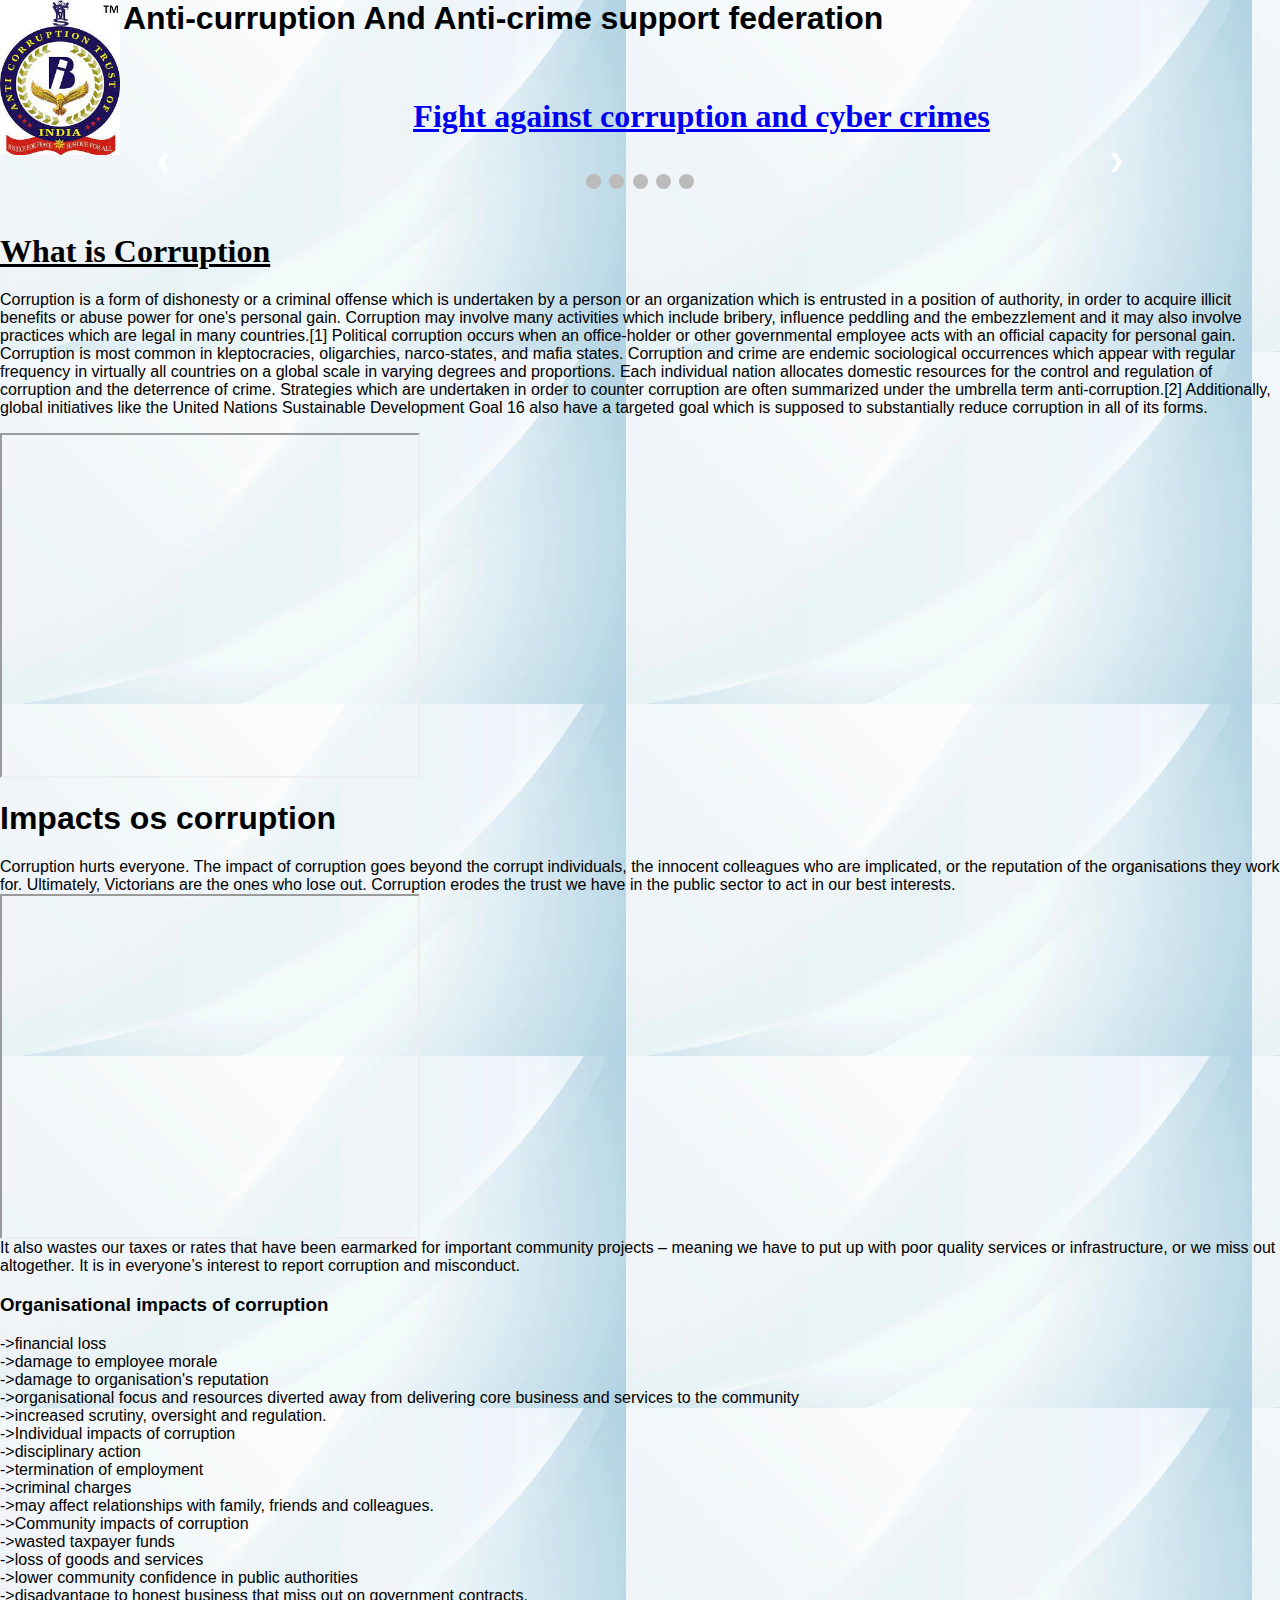
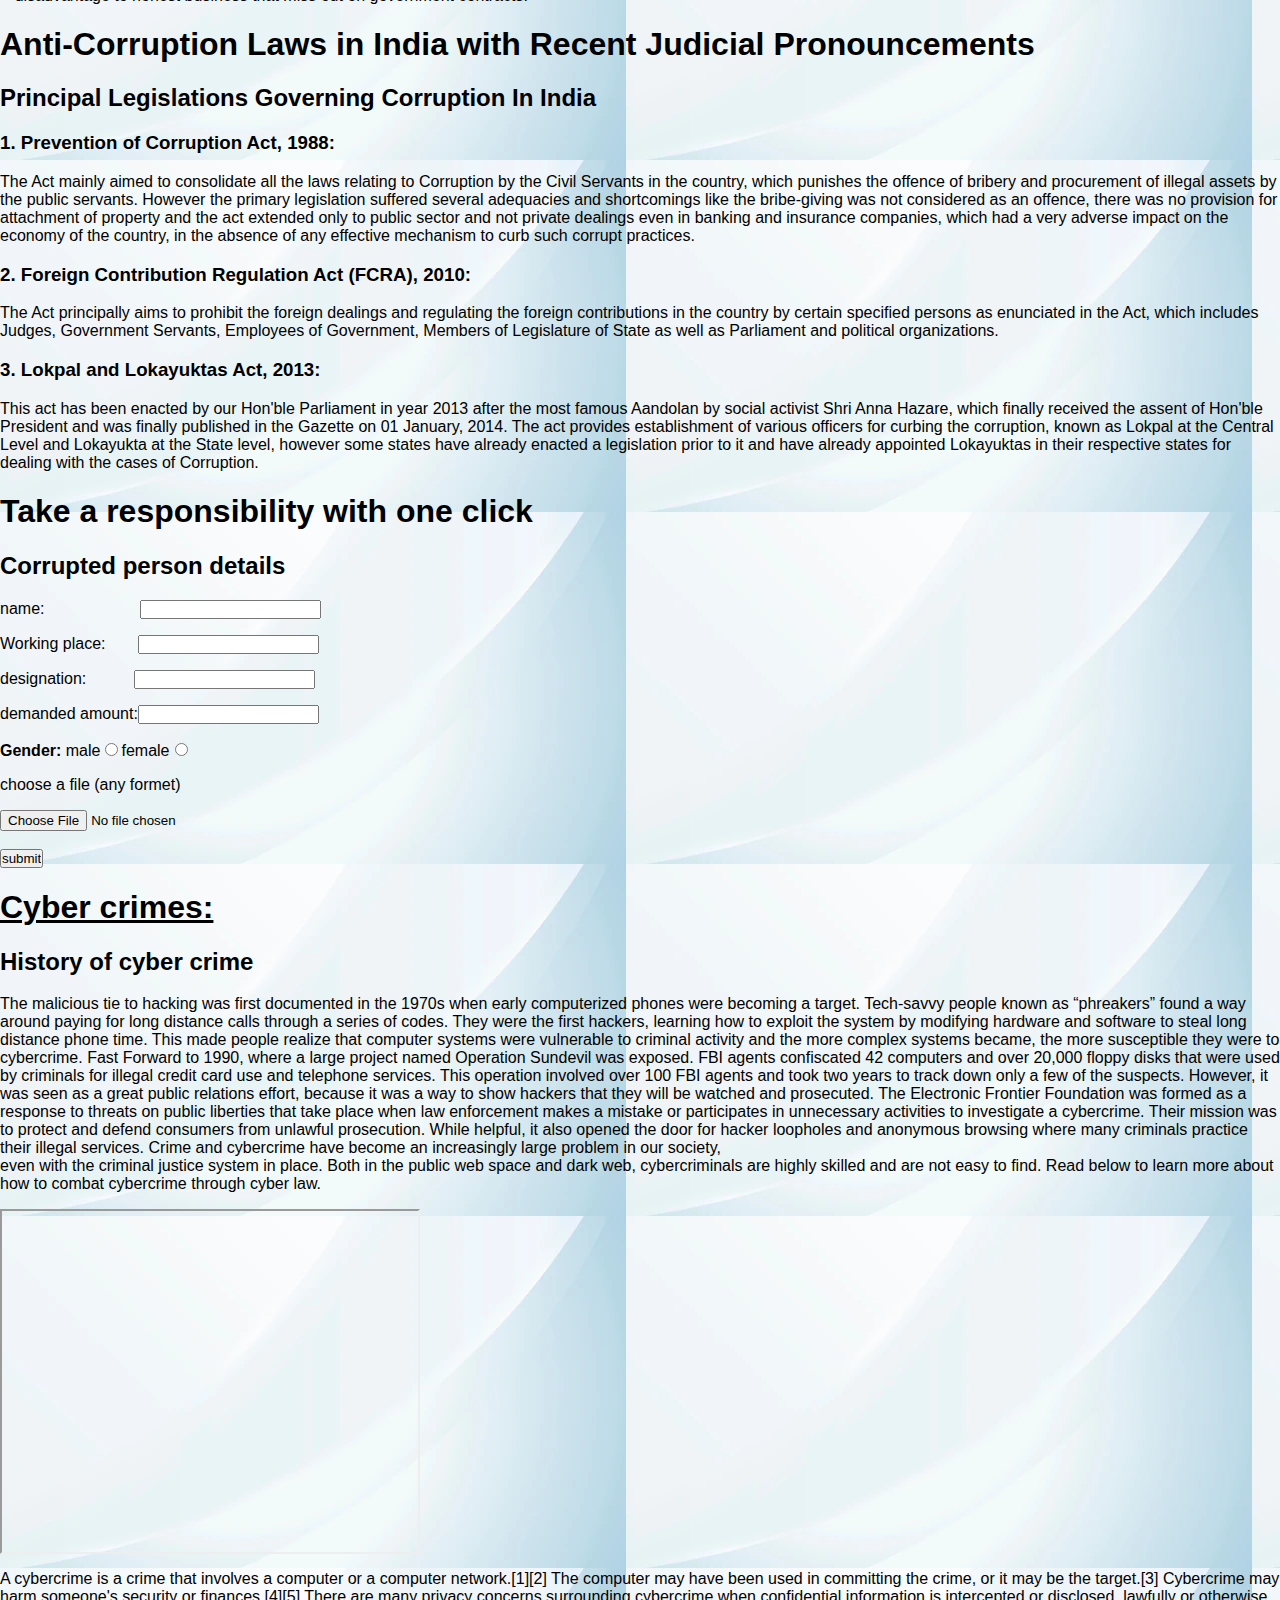
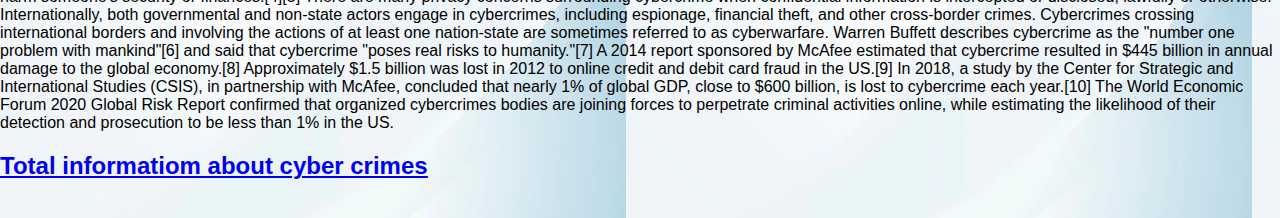
<file: index.html>
<html>
    <head>


        <meta charset="utf-8">
        <meta http-eqiv="x-Ua-Compatible" content="IE=edge">
        <meta name="viewport" content="width=device-width, initial-scale=1">
        <title>my page</title>
        <link rel="stylesheet" type="text/css" href="Anti curruption css.css">   
     </head>   
<body background="bg1.webp"> 
            
            <nav>
                
                <div class="logo">
                    <img align="left">

                <img src="anti curruption logo.jpeg"width="120px" class="logo" align="left"><h1> Anti-curruption And Anti-crime support federation</h1>
                </div>
			<br>
	 </nav>

		<div >
<a href="https://www.youtube.com/watch?v=d4Dj0qdWLnk"><h1 style="font-family:algerian;" align="center"><u><b>Fight against corruption and cyber crimes</b></u></h1></a>
                    <style>
                    * {box-sizing: border-box}
                    body {font-family: Verdana, sans-serif; margin:0}
                    .mySlides {display: none}
                    img {vertical-align: middle;}
                    
                    
                    .slideshow-container {
                      max-width: 1000px;
                      position: relative;
                      margin: auto;
                    }
                    
                   
                    .prev, .next {
                      cursor: pointer;
                      position: absolute;
                      top: 50%;
                      width: auto;
                      padding: 16px;
                      margin-top: -22px;
                      color: white;
                      font-weight: bold;
                      font-size: 18px;
                      transition: 0.6s ease;
                      border-radius: 0 3px 3px 0;
                      user-select: none;
                    }
                    
                    
                    .next {
                      right: 0;
                      border-radius: 3px 0 0 3px;
                    }
                    
                   
                    .prev:hover, .next:hover {
                      background-color: rgba(0,0,0,0.8);
                    }
                    
                   
                    .text {
                      color: #f2f2f2;
                      font-size: 15px;
                      padding: 8px 12px;
                      position: absolute;
                      bottom: 8px;
                      width: 100%;
                      text-align: center;
                    }
                    
                    
                    .numbertext {
                      color: #f2f2f2;
                      font-size: 12px;
                      padding: 8px 12px;
                      position: absolute;
                      top: 0;
                    }
                    
                    
                    .dot {
                      cursor: pointer;
                      height: 15px;
                      width: 15px;
                      margin: 0 2px;
                      background-color: #bbb;
                      border-radius: 50%;
                      display: inline-block;
                      transition: background-color 0.6s ease;
                    }
                    
                    .active, .dot:hover {
                      background-color: #717171;
                    }
                    
                    
                    .fade {
                      animation-name: fade;
                      animation-duration: 1.5s;
                    }
                    
                    @keyframes fade {
                      from {opacity: .4} 
                      to {opacity: 1}
                    }
                    
                   
                    @media only screen and (max-width: 300px) {
                      .prev, .next,.text {font-size: 11px}
                    }
                    </style>
                   
                    
                    <div class="slideshow-container">
                    
                    <div class="mySlides fade">
    
                      <img src="img_1.jpeg" style="width:100%">
                      <div class="text">Caption Text</div>
                    </div>
                    
                    <div class="mySlides fade">
                      
                      <img src="img_2.jpeg" style="width:100%">
                      <div class="text">Caption Two</div>
                    </div>
                    
                    <div class="mySlides fade">
                     
                      <img src="img_3.jpeg" style="width:100%">
                      <div class="text">Caption Three</div>
                    </div>

                    <div class="mySlides fade">
                     
                        <img src="img_4.jpeg" style="width:100%">
                        <div class="text">Caption Three</div>
                      </div>
                      <div class="mySlides fade">
                     
                        <img src="img_5.jpeg" style="width:100%">
                        <div class="text">Caption Three</div>
                      </div>
                    <a class="prev" onclick="plusSlides(-1)">❮</a>
                    <a class="next" onclick="plusSlides(1)">❯</a>
                    
                    </div>
                    <br>
                    
                    <div style="text-align:center">
                      <span class="dot" onclick="currentSlide(1)"></span> 
                      <span class="dot" onclick="currentSlide(2)"></span> 
                      <span class="dot" onclick="currentSlide(3)"></span> 
                      <span class="dot" onclick="currentSlide(4)"></span> 
                      <span class="dot" onclick="currentSlide(5)"></span> 
                    </div>
                    
<br>
<h1  style="font-family:Oswald;"><b><u>What is Corruption</u></b></h1>
<p>Corruption is a form of dishonesty or a criminal offense which is undertaken by a person or an organization which is entrusted in a position of authority, in order to acquire illicit benefits or abuse power for one's personal gain. Corruption may involve many activities which include bribery, influence peddling and the embezzlement and it may also involve practices which are legal in many countries.[1] Political corruption occurs when an office-holder or other governmental employee acts with an official capacity for personal gain. Corruption is most common in kleptocracies, oligarchies, narco-states, and mafia states.
Corruption and crime are endemic sociological occurrences which appear with regular frequency in virtually all countries on a global scale in varying degrees and proportions. Each individual nation allocates domestic resources for the control and regulation of corruption and the deterrence of crime. Strategies which are undertaken in order to counter corruption are often summarized under the umbrella term anti-corruption.[2] Additionally, global initiatives like the United Nations Sustainable Development Goal 16 also have a targeted goal which is supposed to substantially reduce corruption in all of its forms.</p>
<iframe width="420" height="345" src="https://www.youtube.com/embed/0NzIe30emkQ?autoplay=1&mute=1">
</iframe>
<h1>Impacts os corruption</h1>
<p>
Corruption hurts everyone.

The impact of corruption goes beyond the corrupt individuals, the innocent colleagues who are implicated, or the reputation of the organisations they work for. Ultimately, Victorians are the ones who lose out.

Corruption erodes the trust we have in the public sector to act in our best interests.<br>
<iframe width="420" height="345" src="https://www.youtube.com/embed/FYorzlkCWYo?autoplay=1&mute=1">
</iframe>
<br> It also wastes our taxes or rates that have been earmarked for important community projects – meaning we have to put up with poor quality services or infrastructure, or we miss out altogether.

It is in everyone’s interest to report corruption and misconduct.<br>

<h3><b>Organisational impacts of corruption</b></h3>
->financial loss<br>
->damage to employee morale<br>
->damage to organisation's reputation<br>
->organisational focus and resources diverted away from delivering core business and services to the community<br>
->increased scrutiny, oversight and regulation.<br>
->Individual impacts of corruption<br>
->disciplinary action<br>
->termination of employment<br>
->criminal charges<br>
->may affect relationships with family, friends and colleagues.<br>
->Community impacts of corruption<br>
->wasted taxpayer funds<br>
->loss of goods and services<br>
->lower community confidence in public authorities<br>

->disadvantage to honest business that miss out on government contracts.</p>

<h1><b>Anti-Corruption Laws in India with Recent Judicial Pronouncements</b></h1>

<h2><b>Principal Legislations Governing Corruption In India</b></h2>

<h3><b>1. Prevention of Corruption Act, 1988:</b></h3>


<p>The Act mainly aimed to consolidate all the laws relating to Corruption by the Civil Servants in the country, which punishes the offence of bribery and procurement of illegal assets by the public servants. However the primary legislation suffered several adequacies and shortcomings like the bribe-giving was not considered as an offence, there was no provision for attachment of property and the act extended only to public sector and not private dealings even in banking and insurance companies, which had a very adverse impact on the economy of the country, in the absence of any effective mechanism to curb such corrupt practices.</p>

<h3>2. Foreign Contribution Regulation Act (FCRA), 2010:</b></h3>

<p>The Act principally aims to prohibit the foreign dealings and regulating the foreign contributions in the country by certain specified persons as enunciated in the Act, which includes Judges, Government Servants, Employees of Government, Members of Legislature of State as well as Parliament and political organizations.</p>

<h3><b>3. Lokpal and Lokayuktas Act, 2013:</b></h3>

<p>This act has been enacted by our Hon'ble Parliament in year 2013 after the most famous Aandolan by social activist Shri Anna Hazare, which finally received the assent of Hon'ble President and was finally published in the Gazette on 01 January, 2014. The act provides establishment of various officers for curbing the corruption, known as Lokpal at the Central Level and Lokayukta at the State level, however some states have already enacted a legislation prior to it and have already appointed Lokayuktas in their respective states for dealing with the cases of Corruption.</p>

<h1>Take a responsibility with one click</h1>
<h2>Corrupted person details</h2>

<p>name:&emsp;&emsp;&emsp;&emsp;&emsp;&emsp;<input type="text" id="name" name="name"></p>
<p>Working place:&emsp;&emsp;<input type="text" id="place" name="place"></p>
<p>designation:&emsp;&emsp;&emsp;<input type="text" id="designation" name="designation"></p>
<p>demanded amount:<input type="number" id="amount" name="amount"></p>
<p><b>Gender:</b> male<input type="radio" id="male" value="male">female<input type="radio" id="female" value="female"></p>
<p>choose a file (any formet)</p><input type="file" id="myFile" /> <br/><br/>
     
    <input type="submit" value="submit">


<h1><b><u>Cyber crimes:</u></b></h1>
<h2>History of cyber crime</h2>


<p>The malicious tie to hacking was first documented in the 1970s when early computerized phones were becoming a target. Tech-savvy people known as “phreakers” found a way around paying for long distance calls through a series of codes. They were the first hackers, learning how to exploit the system by modifying hardware and software to steal long distance phone time. This made people realize that computer systems were vulnerable to criminal activity and the more complex systems became, the more susceptible they were to cybercrime.

Fast Forward to 1990, where a large project named Operation Sundevil was exposed. FBI agents confiscated 42 computers and over 20,000 floppy disks that were used by criminals for illegal credit card use and telephone services. This operation involved over 100 FBI agents and took two years to track down only a few of the suspects. However, it was seen as a great public relations effort, because it was a way to show hackers that they will be watched and prosecuted.

The Electronic Frontier Foundation was formed as a response to threats on public liberties that take place when law enforcement makes a mistake or participates in unnecessary activities to investigate a cybercrime. Their mission was to protect and defend consumers from unlawful prosecution. While helpful, it also opened the door for hacker loopholes and anonymous browsing where many criminals practice their illegal services.

Crime and cybercrime have become an increasingly large problem in our society,
<br>

even with the criminal justice system in place. Both in the public web space and dark web, cybercriminals are highly skilled and are not easy to find. Read below to learn more about how to combat cybercrime through cyber law.</p>

<iframe width="420" height="345" src="https://www.youtube.com/embed/5pbYYb1yfIQ?autoplay=1&mute=1">
</iframe>
<p>A cybercrime is a crime that involves a computer or a computer network.[1][2] The computer may have been used in committing the crime, or it may be the target.[3] Cybercrime may harm someone's security or finances.[4][5]

There are many privacy concerns surrounding cybercrime when confidential information is intercepted or disclosed, lawfully or otherwise. Internationally, both governmental and non-state actors engage in cybercrimes, including espionage, financial theft, and other cross-border crimes. Cybercrimes crossing international borders and involving the actions of at least one nation-state are sometimes referred to as cyberwarfare. Warren Buffett describes cybercrime as the "number one problem with mankind"[6] and said that cybercrime "poses real risks to humanity."[7]

A 2014 report sponsored by McAfee estimated that cybercrime resulted in $445 billion in annual damage to the global economy.[8] Approximately $1.5 billion was lost in 2012 to online credit and debit card fraud in the US.[9] In 2018, a study by the Center for Strategic and International Studies (CSIS), in partnership with McAfee, concluded that nearly 1% of global GDP, close to $600 billion, is lost to cybercrime each year.[10] The World Economic Forum 2020 Global Risk Report confirmed that organized cybercrimes bodies are joining forces to perpetrate criminal activities online, while estimating the likelihood of their detection and prosecution to be less than 1% in the US.</p>
<a href="ty of cri.html"><h2><b><u>Total informatiom about cyber crimes</h2></u></b><a>
<br>

</div>

</body>
 </html>
</file>
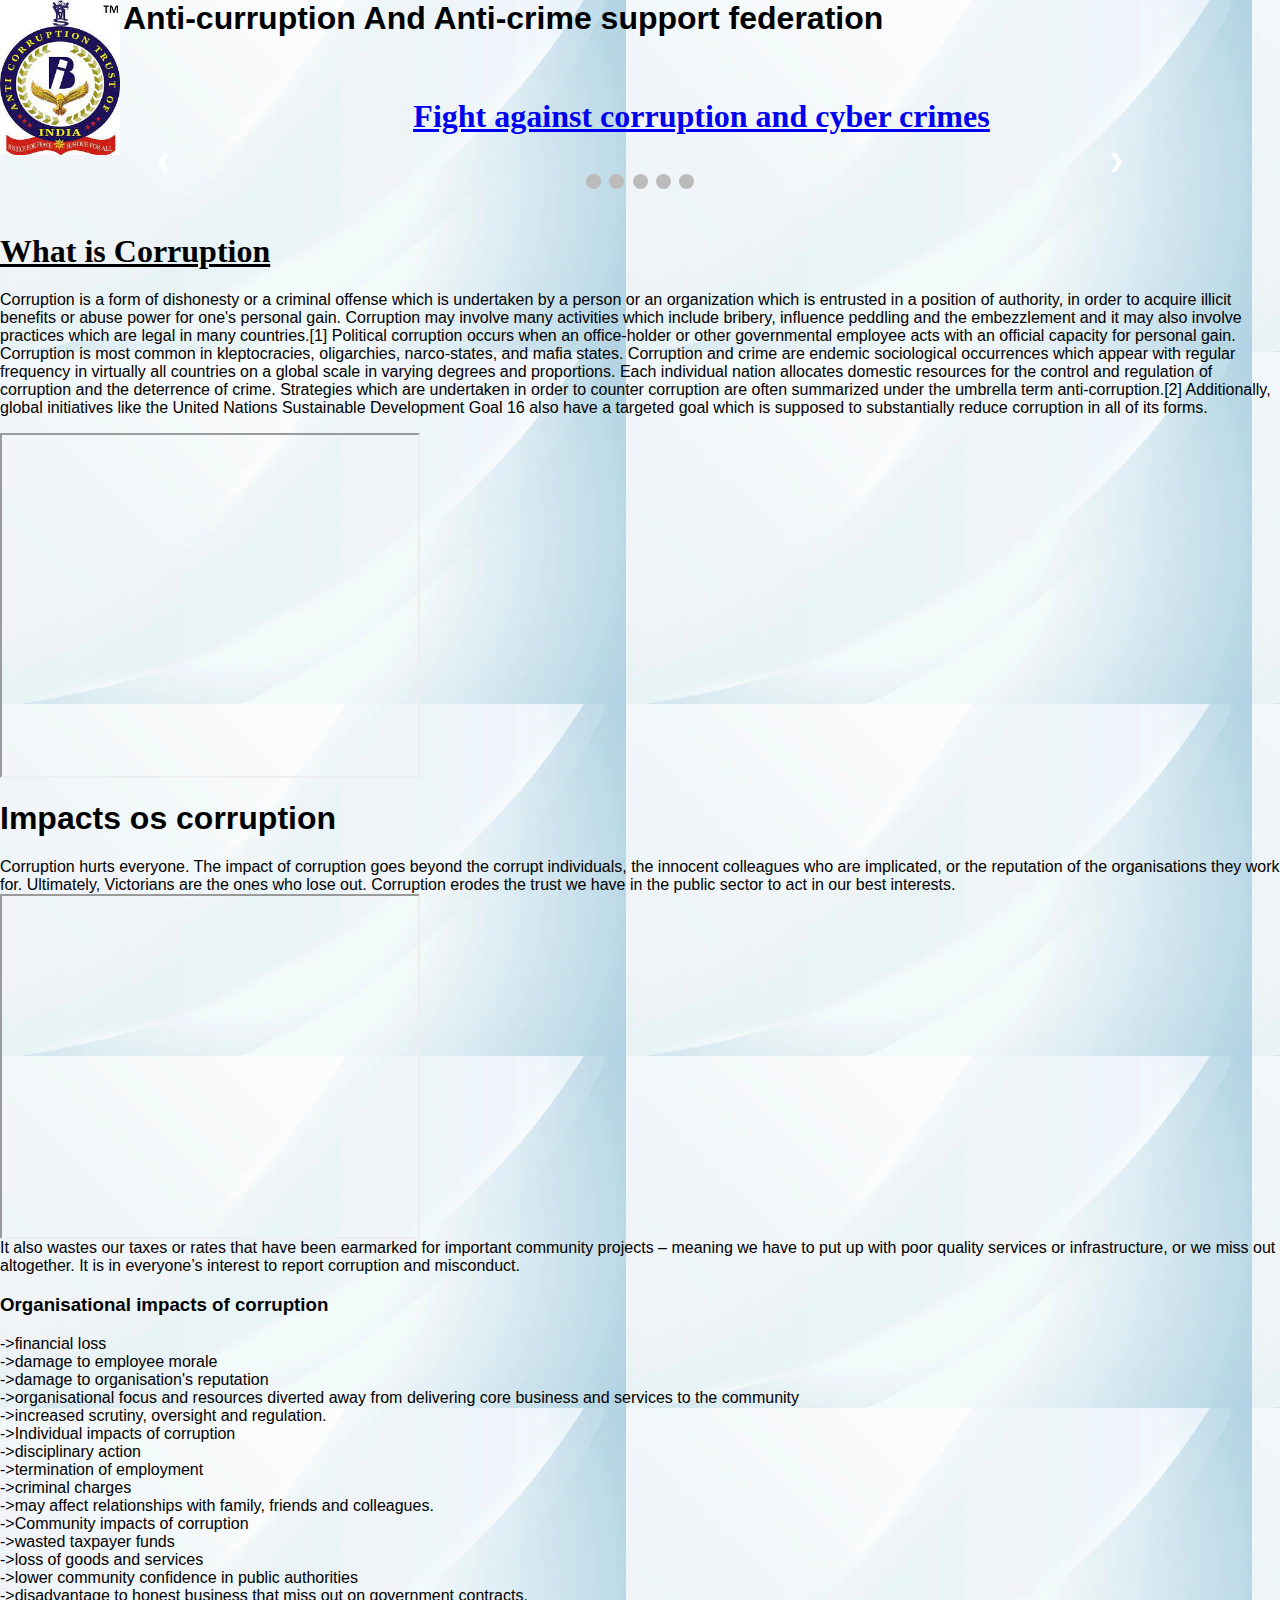
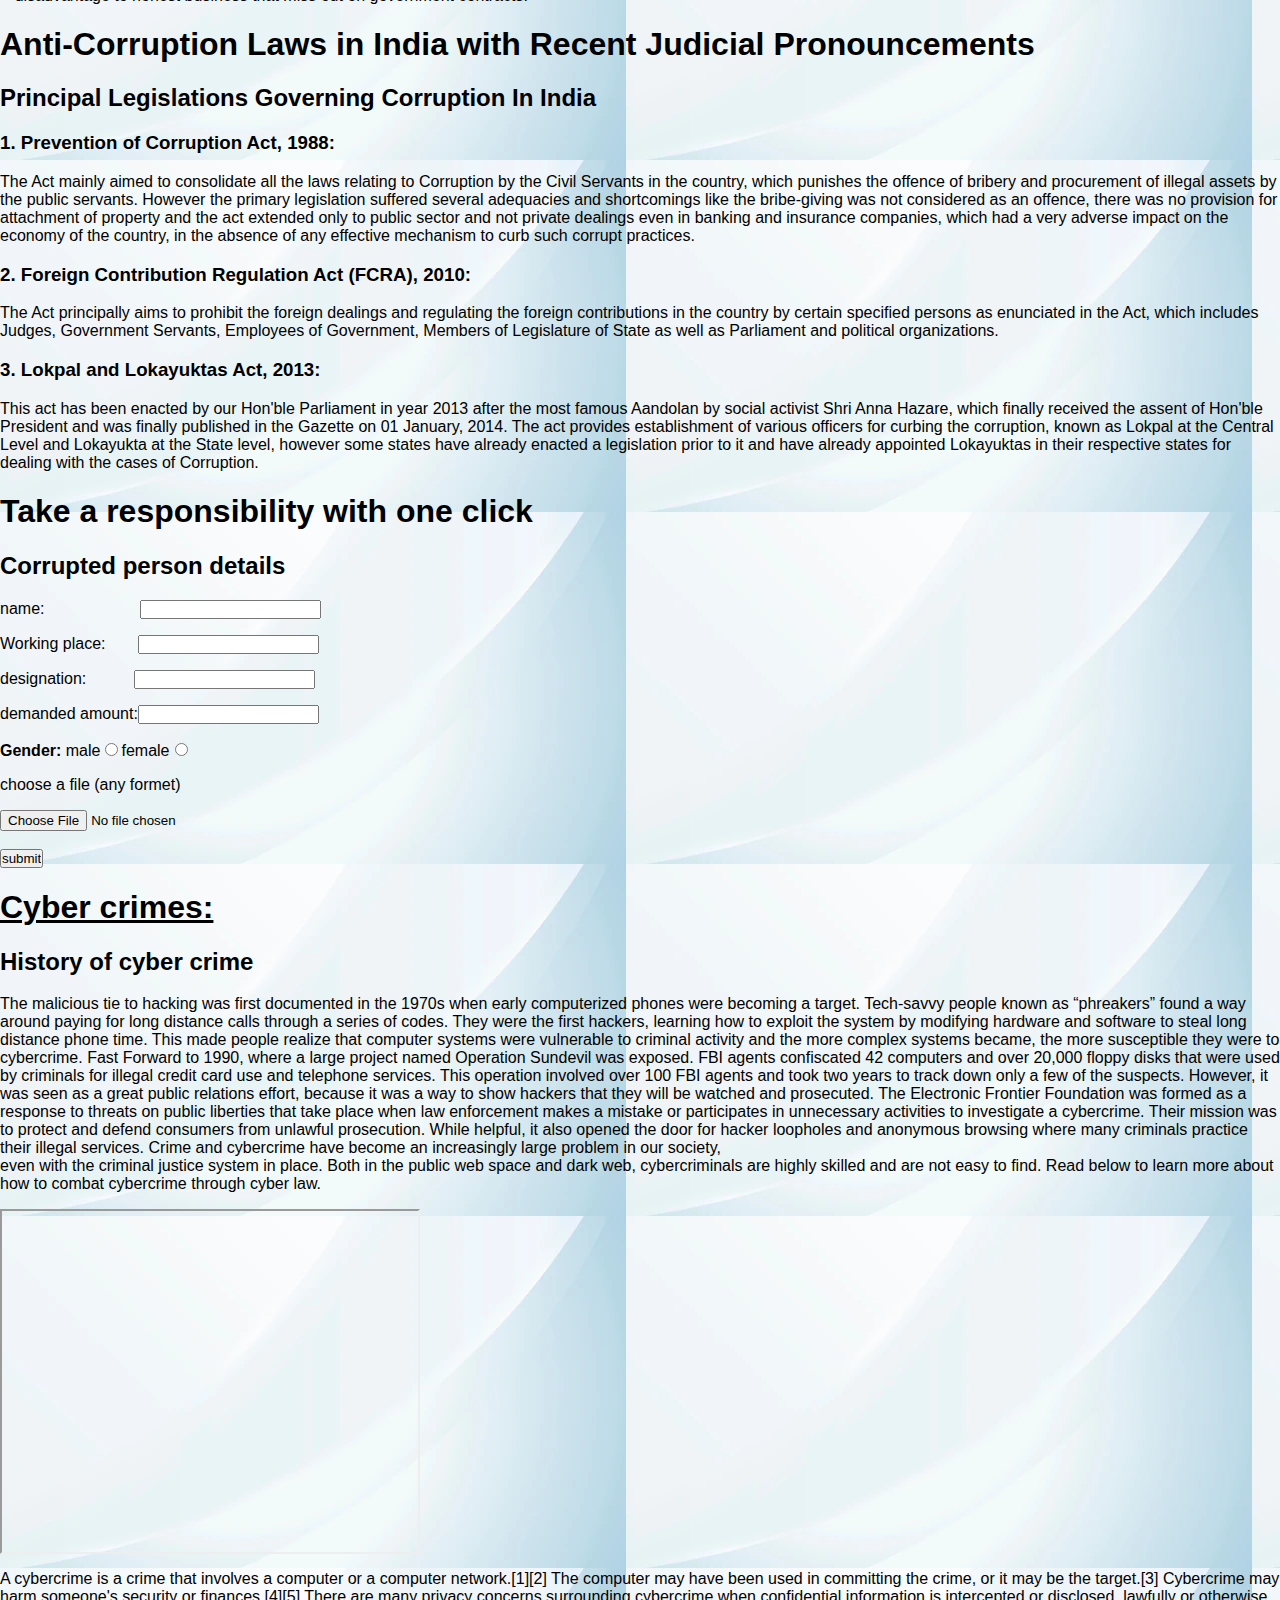
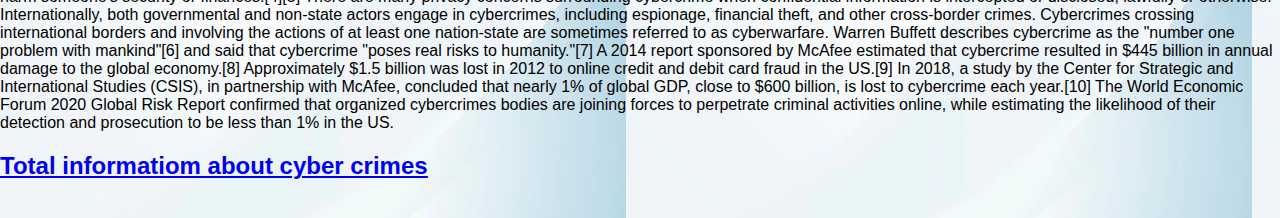
<file: anti curruption.html>
<html>
    <head>


        <meta charset="utf-8">
        <meta http-eqiv="x-Ua-Compatible" content="IE=edge">
        <meta name="viewport" content="width=device-width, initial-scale=1">
        <title>my page</title>
        <link rel="stylesheet" type="text/css" href="Anti curruption css.css">   
     </head>   
<body background="bg1.webp"> 
            
            <nav>
                
                <div class="logo">
                    <img align="left">

                <img src="anti curruption logo.jpeg"width="120px" class="logo" align="left"><h1> Anti-curruption And Anti-crime support federation</h1>
                </div>
			<br>


		<div class="ScrollStyle" align="left">
<a href="https://www.youtube.com/watch?v=d4Dj0qdWLnk"><h1 style="font-family:algerian;" align="center"><u><b>Fight against corruption and cyber crimes</u></b></h1></a>
                    <style>
                    * {box-sizing: border-box}
                    body {font-family: Verdana, sans-serif; margin:0}
                    .mySlides {display: none}
                    img {vertical-align: middle;}
                    
                    
                    .slideshow-container {
                      max-width: 1000px;
                      position: relative;
                      margin: auto;
                    }
                    
                   
                    .prev, .next {
                      cursor: pointer;
                      position: absolute;
                      top: 50%;
                      width: auto;
                      padding: 16px;
                      margin-top: -22px;
                      color: white;
                      font-weight: bold;
                      font-size: 18px;
                      transition: 0.6s ease;
                      border-radius: 0 3px 3px 0;
                      user-select: none;
                    }
                    
                    
                    .next {
                      right: 0;
                      border-radius: 3px 0 0 3px;
                    }
                    
                   
                    .prev:hover, .next:hover {
                      background-color: rgba(0,0,0,0.8);
                    }
                    
                   
                    .text {
                      color: #f2f2f2;
                      font-size: 15px;
                      padding: 8px 12px;
                      position: absolute;
                      bottom: 8px;
                      width: 100%;
                      text-align: center;
                    }
                    
                    
                    .numbertext {
                      color: #f2f2f2;
                      font-size: 12px;
                      padding: 8px 12px;
                      position: absolute;
                      top: 0;
                    }
                    
                    
                    .dot {
                      cursor: pointer;
                      height: 15px;
                      width: 15px;
                      margin: 0 2px;
                      background-color: #bbb;
                      border-radius: 50%;
                      display: inline-block;
                      transition: background-color 0.6s ease;
                    }
                    
                    .active, .dot:hover {
                      background-color: #717171;
                    }
                    
                    
                    .fade {
                      animation-name: fade;
                      animation-duration: 1.5s;
                    }
                    
                    @keyframes fade {
                      from {opacity: .4} 
                      to {opacity: 1}
                    }
                    
                   
                    @media only screen and (max-width: 300px) {
                      .prev, .next,.text {font-size: 11px}
                    }
                    </style>
                   
                    
                    <div class="slideshow-container">
                    
                    <div class="mySlides fade">
    
                      <img src="img_1.jpeg" style="width:100%">
                      <div class="text">Caption Text</div>
                    </div>
                    
                    <div class="mySlides fade">
                      
                      <img src="img_2.jpeg" style="width:100%">
                      <div class="text">Caption Two</div>
                    </div>
                    
                    <div class="mySlides fade">
                     
                      <img src="img_3.jpeg" style="width:100%">
                      <div class="text">Caption Three</div>
                    </div>

                    <div class="mySlides fade">
                     
                        <img src="img_4.jpeg" style="width:100%">
                        <div class="text">Caption Three</div>
                      </div>
                      <div class="mySlides fade">
                     
                        <img src="img_5.jpeg" style="width:100%">
                        <div class="text">Caption Three</div>
                      </div>
                    <a class="prev" onclick="plusSlides(-1)">❮</a>
                    <a class="next" onclick="plusSlides(1)">❯</a>
                    
                    </div>
                    <br>
                    
                    <div style="text-align:center">
                      <span class="dot" onclick="currentSlide(1)"></span> 
                      <span class="dot" onclick="currentSlide(2)"></span> 
                      <span class="dot" onclick="currentSlide(3)"></span> 
                      <span class="dot" onclick="currentSlide(4)"></span> 
                      <span class="dot" onclick="currentSlide(5)"></span> 
                    </div>
                    
<br>
<h1  style="font-family:Oswald;"><b><u>What is Corruption</u></b></h1>
<p>Corruption is a form of dishonesty or a criminal offense which is undertaken by a person or an organization which is entrusted in a position of authority, in order to acquire illicit benefits or abuse power for one's personal gain. Corruption may involve many activities which include bribery, influence peddling and the embezzlement and it may also involve practices which are legal in many countries.[1] Political corruption occurs when an office-holder or other governmental employee acts with an official capacity for personal gain. Corruption is most common in kleptocracies, oligarchies, narco-states, and mafia states.
Corruption and crime are endemic sociological occurrences which appear with regular frequency in virtually all countries on a global scale in varying degrees and proportions. Each individual nation allocates domestic resources for the control and regulation of corruption and the deterrence of crime. Strategies which are undertaken in order to counter corruption are often summarized under the umbrella term anti-corruption.[2] Additionally, global initiatives like the United Nations Sustainable Development Goal 16 also have a targeted goal which is supposed to substantially reduce corruption in all of its forms.</p>
<iframe width="420" height="345" src="https://www.youtube.com/embed/0NzIe30emkQ?autoplay=1&mute=1">
</iframe>
<h1>Impacts os corruption</h1>
<p>
Corruption hurts everyone.

The impact of corruption goes beyond the corrupt individuals, the innocent colleagues who are implicated, or the reputation of the organisations they work for. Ultimately, Victorians are the ones who lose out.

Corruption erodes the trust we have in the public sector to act in our best interests.<br>
<iframe width="420" height="345" src="https://www.youtube.com/embed/FYorzlkCWYo?autoplay=1&mute=1">
</iframe>
<br> It also wastes our taxes or rates that have been earmarked for important community projects – meaning we have to put up with poor quality services or infrastructure, or we miss out altogether.

It is in everyone’s interest to report corruption and misconduct.<br>

<h3><b>Organisational impacts of corruption</b></h3>
->financial loss<br>
->damage to employee morale<br>
->damage to organisation's reputation<br>
->organisational focus and resources diverted away from delivering core business and services to the community<br>
->increased scrutiny, oversight and regulation.<br>
->Individual impacts of corruption<br>
->disciplinary action<br>
->termination of employment<br>
->criminal charges<br>
->may affect relationships with family, friends and colleagues.<br>
->Community impacts of corruption<br>
->wasted taxpayer funds<br>
->loss of goods and services<br>
->lower community confidence in public authorities<br>

->disadvantage to honest business that miss out on government contracts.</p>

<h1><b>Anti-Corruption Laws in India with Recent Judicial Pronouncements</b></h1>

<h2><b>Principal Legislations Governing Corruption In India</b></h2>

<h3><b>1. Prevention of Corruption Act, 1988:</b></h3>


<p>The Act mainly aimed to consolidate all the laws relating to Corruption by the Civil Servants in the country, which punishes the offence of bribery and procurement of illegal assets by the public servants. However the primary legislation suffered several adequacies and shortcomings like the bribe-giving was not considered as an offence, there was no provision for attachment of property and the act extended only to public sector and not private dealings even in banking and insurance companies, which had a very adverse impact on the economy of the country, in the absence of any effective mechanism to curb such corrupt practices.</p>

<h3>2. Foreign Contribution Regulation Act (FCRA), 2010:</b></h3>

<p>The Act principally aims to prohibit the foreign dealings and regulating the foreign contributions in the country by certain specified persons as enunciated in the Act, which includes Judges, Government Servants, Employees of Government, Members of Legislature of State as well as Parliament and political organizations.</p>

<h3><b>3. Lokpal and Lokayuktas Act, 2013:</b></h3>

<p>This act has been enacted by our Hon'ble Parliament in year 2013 after the most famous Aandolan by social activist Shri Anna Hazare, which finally received the assent of Hon'ble President and was finally published in the Gazette on 01 January, 2014. The act provides establishment of various officers for curbing the corruption, known as Lokpal at the Central Level and Lokayukta at the State level, however some states have already enacted a legislation prior to it and have already appointed Lokayuktas in their respective states for dealing with the cases of Corruption.</p>

<h1>Take a responsibility with one click</h1>
<h2>Corrupted person details</h2>

<p>name:&emsp;&emsp;&emsp;&emsp;&emsp;&emsp;<input type="text" id="name" name="name"></p>
<p>Working place:&emsp;&emsp;<input type="text" id="place" name="place"></p>
<p>designation:&emsp;&emsp;&emsp;<input type="text" id="designation" name="designation"></p>
<p>demanded amount:<input type="number" id="amount" name="amount"></p>
<p><b>Gender:</b> male<input type="radio" id="male" value="male">female<input type="radio" id="female" value="female"></p>
<p>choose a file (any formet)</p><input type="file" id="myFile" /> <br/><br/>
     
    <input type="submit" value="submit">


<h1><b><u>Cyber crimes:</u></b></h1>
<h2>History of cyber crime</h2>


<p>The malicious tie to hacking was first documented in the 1970s when early computerized phones were becoming a target. Tech-savvy people known as “phreakers” found a way around paying for long distance calls through a series of codes. They were the first hackers, learning how to exploit the system by modifying hardware and software to steal long distance phone time. This made people realize that computer systems were vulnerable to criminal activity and the more complex systems became, the more susceptible they were to cybercrime.

Fast Forward to 1990, where a large project named Operation Sundevil was exposed. FBI agents confiscated 42 computers and over 20,000 floppy disks that were used by criminals for illegal credit card use and telephone services. This operation involved over 100 FBI agents and took two years to track down only a few of the suspects. However, it was seen as a great public relations effort, because it was a way to show hackers that they will be watched and prosecuted.

The Electronic Frontier Foundation was formed as a response to threats on public liberties that take place when law enforcement makes a mistake or participates in unnecessary activities to investigate a cybercrime. Their mission was to protect and defend consumers from unlawful prosecution. While helpful, it also opened the door for hacker loopholes and anonymous browsing where many criminals practice their illegal services.

Crime and cybercrime have become an increasingly large problem in our society,
<br>

even with the criminal justice system in place. Both in the public web space and dark web, cybercriminals are highly skilled and are not easy to find. Read below to learn more about how to combat cybercrime through cyber law.</p>

<iframe width="420" height="345" src="https://www.youtube.com/embed/5pbYYb1yfIQ?autoplay=1&mute=1">
</iframe>
<p>A cybercrime is a crime that involves a computer or a computer network.[1][2] The computer may have been used in committing the crime, or it may be the target.[3] Cybercrime may harm someone's security or finances.[4][5]

There are many privacy concerns surrounding cybercrime when confidential information is intercepted or disclosed, lawfully or otherwise. Internationally, both governmental and non-state actors engage in cybercrimes, including espionage, financial theft, and other cross-border crimes. Cybercrimes crossing international borders and involving the actions of at least one nation-state are sometimes referred to as cyberwarfare. Warren Buffett describes cybercrime as the "number one problem with mankind"[6] and said that cybercrime "poses real risks to humanity."[7]

A 2014 report sponsored by McAfee estimated that cybercrime resulted in $445 billion in annual damage to the global economy.[8] Approximately $1.5 billion was lost in 2012 to online credit and debit card fraud in the US.[9] In 2018, a study by the Center for Strategic and International Studies (CSIS), in partnership with McAfee, concluded that nearly 1% of global GDP, close to $600 billion, is lost to cybercrime each year.[10] The World Economic Forum 2020 Global Risk Report confirmed that organized cybercrimes bodies are joining forces to perpetrate criminal activities online, while estimating the likelihood of their detection and prosecution to be less than 1% in the US.</p>
<a href="ty of cri.html"><h2><b><u>Total informatiom about cyber crimes</h2></u></b><a>
<br>

</div>

</body>
 </html>
</file>
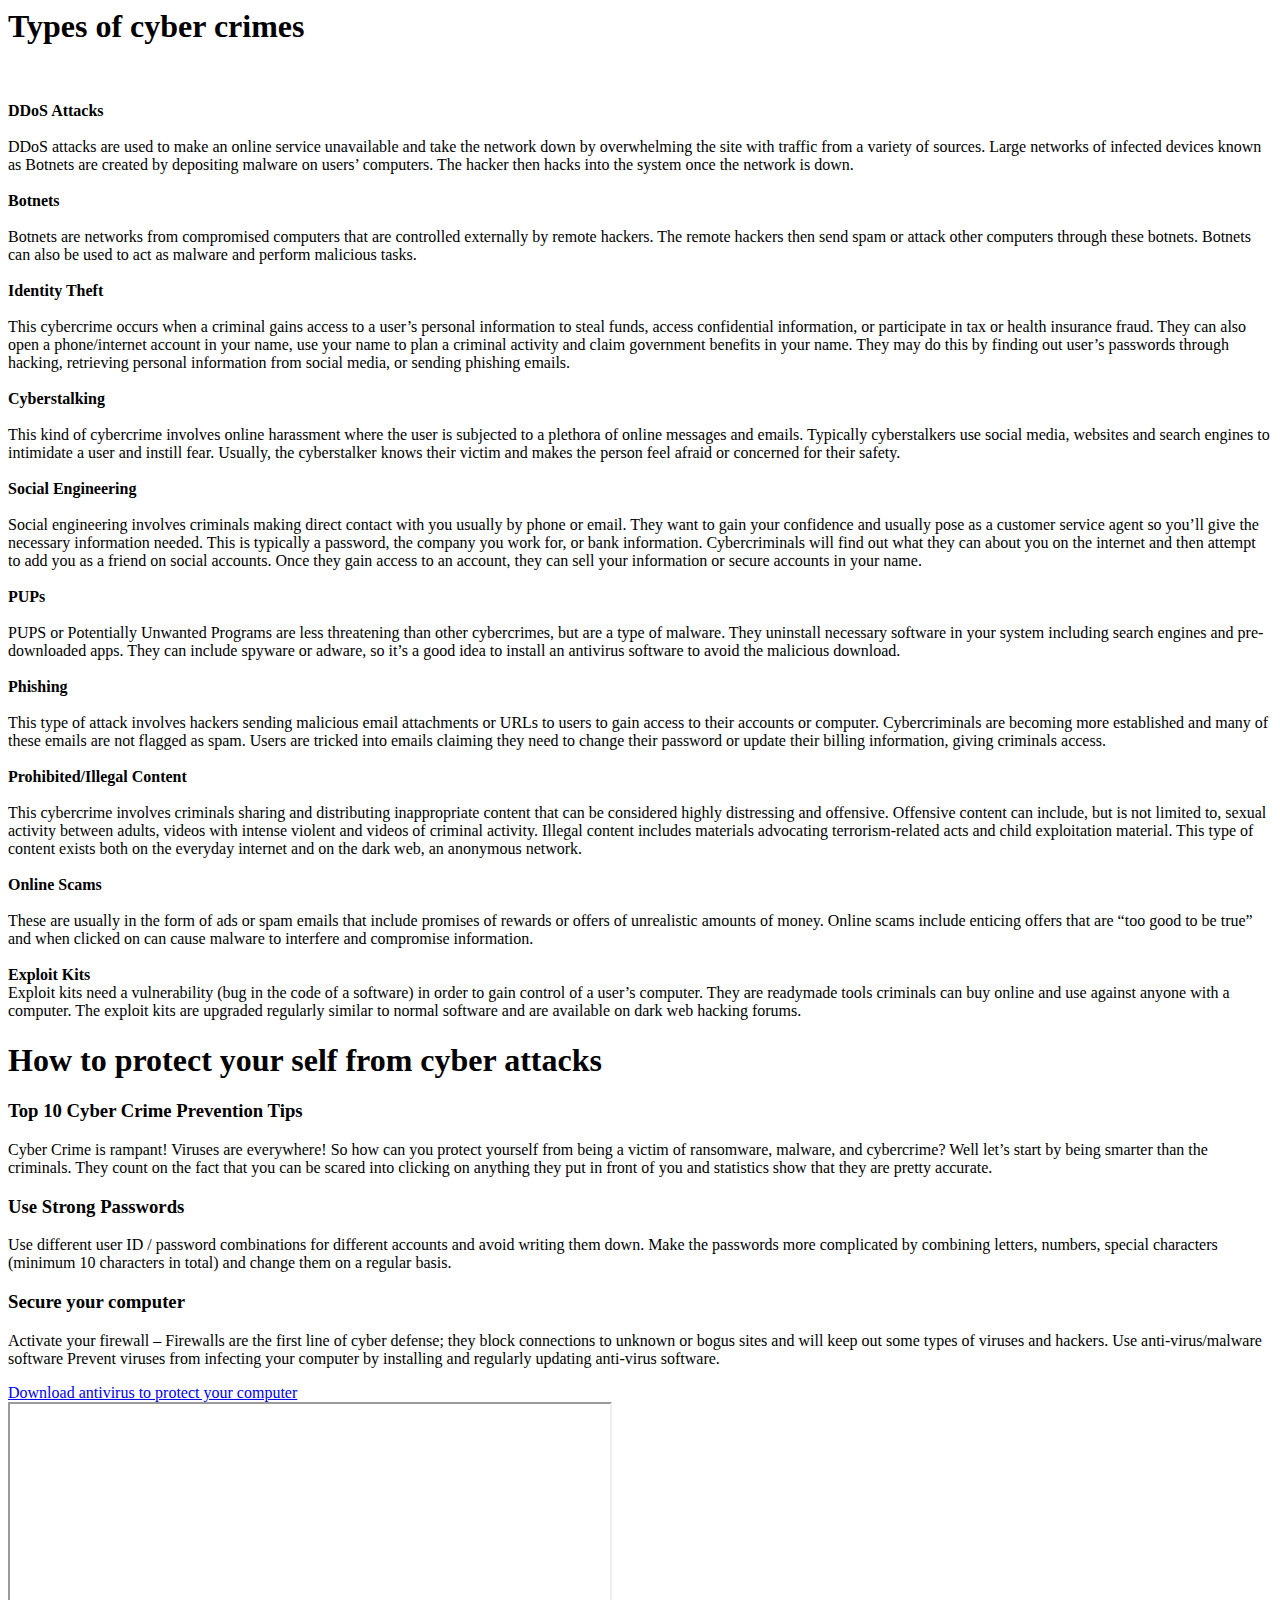
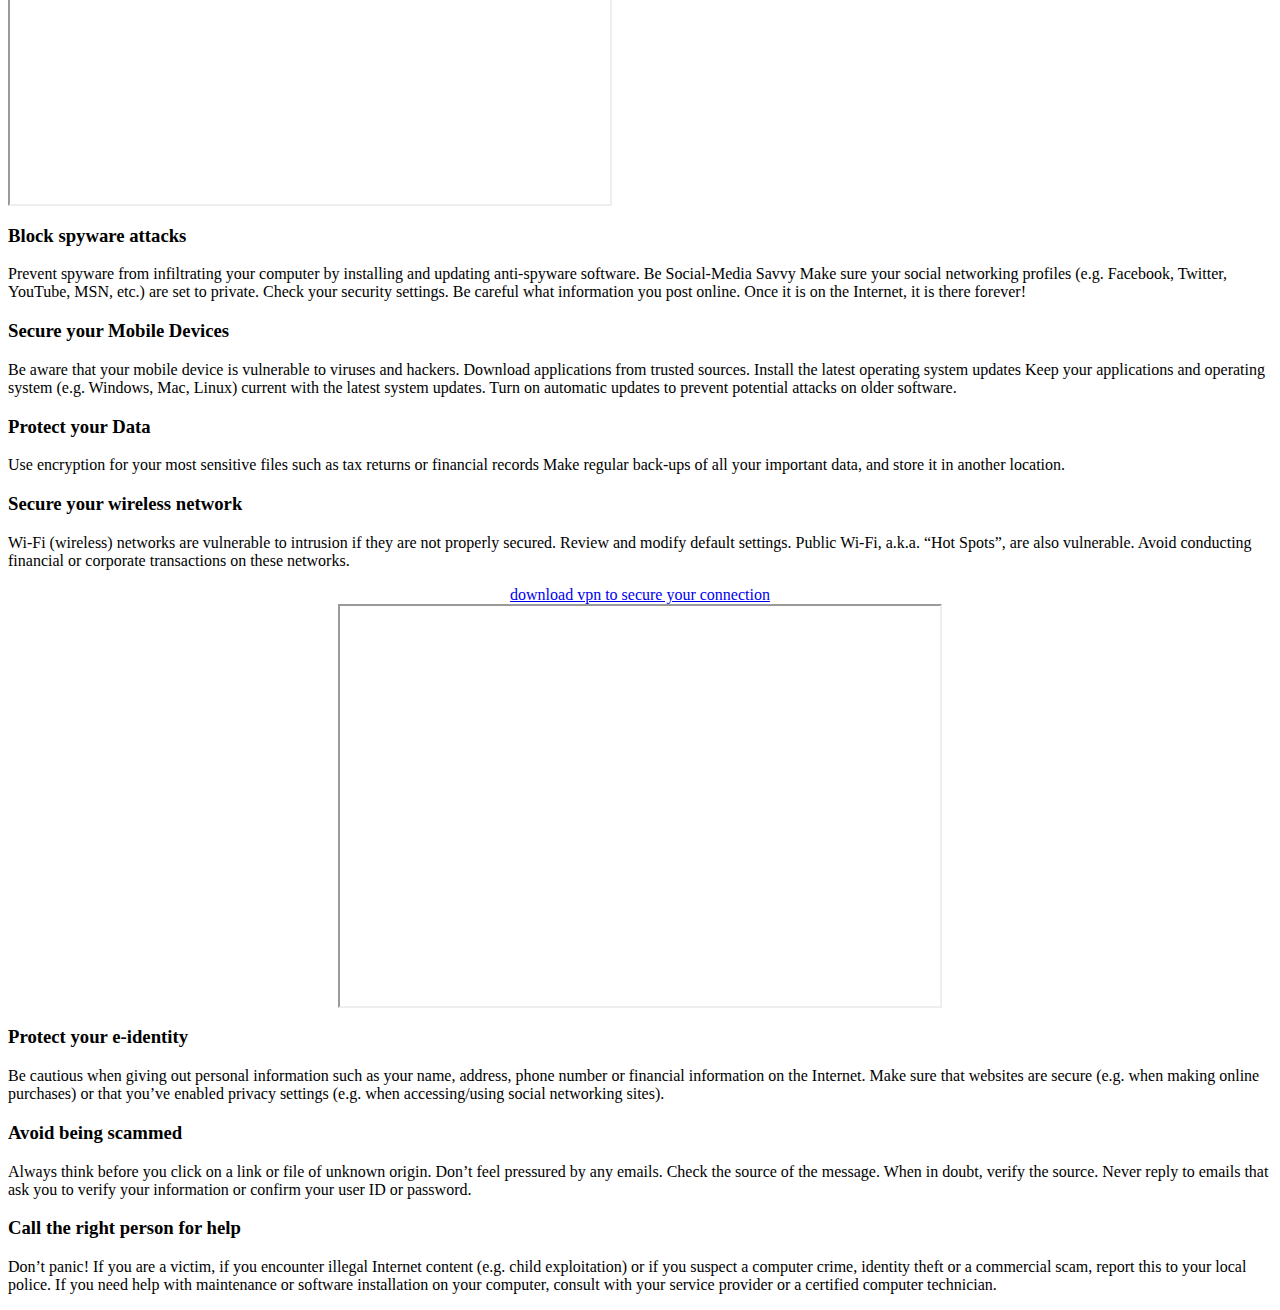
<file: ty of cri.html>
<html>
<head>
<body background="https://img.freepik.com/premium-vector/abstract-background-made-halftone-dots-white-gray-colors_444390-4058.jpg?size=626&ext=jpg&ga=GA1.2.958116192.1670772866">
<title>Types of cyber crime</title>


<h1>Types of cyber crimes</h1><br>
<br>
<b>DDoS Attacks</b><br>
<br>
DDoS attacks are used to make an online service unavailable and take the network down by overwhelming the site with traffic from a variety of sources. Large networks of infected devices known as Botnets are created by depositing malware on users’ computers. The hacker then hacks into the system once the network is down.
<br><br>
<b>Botnets</b><br>
<br>
Botnets are networks from compromised computers that are controlled externally by remote hackers. The remote hackers then send spam or attack other computers through these botnets. Botnets can also be used to act as malware and perform malicious tasks.
<br><br>
<b>Identity Theft</b><br>
<br>
This cybercrime occurs when a criminal gains access to a user’s personal information to steal funds, access confidential information, or participate in tax or health insurance fraud. They can also open a phone/internet account in your name, use your name to plan a criminal activity and claim government benefits in your name. They may do this by finding out user’s passwords through hacking, retrieving personal information from social media, or sending phishing emails.
<br>
<br>
<b>Cyberstalking</b><br>
<br>
This kind of cybercrime involves online harassment where the user is subjected to a plethora of online messages and emails. Typically cyberstalkers use social media, websites and search engines to intimidate a user and instill fear. Usually, the cyberstalker knows their victim and makes the person feel afraid or concerned for their safety.
<br><br>
<b>Social Engineering</b><br>
<br>
Social engineering involves criminals making direct contact with you usually by phone or email. They want to gain your confidence and usually pose as a customer service agent so you’ll give the necessary information needed. This is typically a password, the company you work for, or bank information. Cybercriminals will find out what they can about you on the internet and then attempt to add you as a friend on social accounts. Once they gain access to an account, they can sell your information or secure accounts in your name.
<br><br>
<b>PUPs</b><br>
<br>
PUPS or Potentially Unwanted Programs are less threatening than other cybercrimes, but are a type of malware. They uninstall necessary software in your system including search engines and pre-downloaded apps. They can include spyware or adware, so it’s a good idea to install an antivirus software to avoid the malicious download.
<br><br>
<b>Phishing</b><br>
<br>
This type of attack involves hackers sending malicious email attachments or URLs to users to gain access to their accounts or computer. Cybercriminals are becoming more established and many of these emails are not flagged as spam. Users are tricked into emails claiming they need to change their password or update their billing information, giving criminals access.
<br><br>
<b>Prohibited/Illegal Content</b><br>
<br>
This cybercrime involves criminals sharing and distributing inappropriate content that can be considered highly distressing and offensive. Offensive content can include, but is not limited to, sexual activity between adults, videos with intense violent and videos of criminal activity. Illegal content includes materials advocating terrorism-related acts and child exploitation material. This type of content exists both on the everyday internet and on the dark web, an anonymous network.
<br><br>
<b>Online Scams</b><br>
<br>
These are usually in the form of ads or spam emails that include promises of rewards or offers of unrealistic amounts of money. Online scams include enticing offers that are “too good to be true” and when clicked on can cause malware to interfere and compromise information.
<br>
<br>
<b>Exploit Kits</b><br>
Exploit kits need a vulnerability (bug in the code of a software) in order to gain control of a user’s computer. They are readymade tools criminals can buy online and use against anyone with a computer. The exploit kits are upgraded regularly similar to normal software and are available on dark web hacking forums.</p>


<h1>How to protect your self from cyber attacks</h1>
<h3>Top 10 Cyber Crime Prevention Tips</h3>

<p>Cyber Crime is rampant!  Viruses are everywhere!  So how can you protect yourself from being a victim of ransomware, malware, and cybercrime?  Well let’s start by being smarter than the criminals.  They count on the fact that you can be scared into clicking on anything they put in front of you and statistics show that they are pretty accurate.</p>
<h3>Use Strong Passwords</h3>

<p>Use different user ID / password combinations for different accounts and avoid writing them down. Make the passwords more complicated by combining letters, numbers, special characters (minimum 10 characters in total) and change them on a regular basis.

<h3>Secure your computer</h3>

<p>Activate your firewall – Firewalls are the first line of cyber defense; they block connections to unknown or bogus sites and will keep out some types of viruses and hackers.
Use anti-virus/malware software
Prevent viruses from infecting your computer by installing and regularly updating anti-virus software.</p>
<a href="https://www.mcafee.com/consumer/en-in/landing-page/direct/sem/mtp-family/desktop/brand-ad.html?csrc=google&csrcl2=main-ad&cctype=desktop-brand&ccstype=&ccoe=direct&ccoel2=sem&pkg_id=535&affid=1485&utm_source=google&utm_medium=paidsearch&utm_campaign=[EN-IN][Search][Brand]%20Product%20Antivirus&utm_content=[brand][exact]%20mcafee%20antivirus&utm_term=mcafee%20antivirus&gclid=CjwKCAiAv9ucBhBXEiwA6N8nYO0lIFvqvtlru3Yg8Rf-qoGKYvaH4crgLY67soFblKkEIAQqpMml8BoC2p4QAvD_BwE">Download antivirus to protect your computer</a>
<br>
<iframe width="600" height="400" src="https://www.youtube.com/embed/HZ7ldLDXka0?autoplay=1&mute=1">
</iframe>
<h3>Block spyware attacks</h3>

Prevent spyware from infiltrating your computer by installing and updating anti-spyware software.

Be Social-Media Savvy

Make sure your social networking profiles (e.g. Facebook, Twitter, YouTube, MSN, etc.) are set to private.

Check your security settings.

Be careful what information you post online. Once it is on the Internet, it is there forever!

<h3>Secure your Mobile Devices</h3>

<p>Be aware that your mobile device is vulnerable to viruses and hackers.

Download applications from trusted sources.
Install the latest operating system updates
Keep your applications and operating system (e.g. Windows, Mac, Linux) current with the latest system updates.

Turn on automatic updates to prevent potential attacks on older software.</p>

<h3>Protect your Data</h3>

<p>Use encryption for your most sensitive files such as tax returns or financial records

Make regular back-ups of all your important data, and store it in another location.</p>

<h3>Secure your wireless network</h3>

<p>Wi-Fi (wireless) networks are vulnerable to intrusion if they are not properly secured.

Review and modify default settings.

Public Wi-Fi, a.k.a. “Hot Spots”, are also vulnerable. Avoid conducting financial or corporate transactions on these networks.</p>

<center><a href="CjwKCAiAv9ucBhBXEiwA6N8nYBDh22xzHKME6erXTSEmf6Id6uTwupSfaz3vw5YrPI_B9pFMjRaZKRoC470QAvD_BwE">download vpn to secure your connection</a>
<br>
<iframe width="600" height="400" src="https://www.youtube.com/embed/yCWNRzoQGis?autoplay=1&mute=1">
</iframe></center>
<h3>Protect your e-identity</h3>

<p>Be cautious when giving out personal information such as your name, address, phone number or financial information on the Internet.

Make sure that websites are secure (e.g. when making online purchases) or that you’ve enabled privacy settings (e.g. when accessing/using social networking sites).</p>

<h3>Avoid being scammed</h3>

<p>Always think before you click on a link or file of unknown origin.

Don’t feel pressured by any emails. Check the source of the message. When in doubt, verify the source.

Never reply to emails that ask you to verify your information or confirm your user ID or password.</p>

<h3>Call the right person for help</h3>

<p>Don’t panic! If you are a victim, if you encounter illegal Internet content (e.g. child exploitation) or if you suspect a computer crime, identity theft or a commercial scam, report this to your local police. If you need help with maintenance or software installation on your computer, consult with your service provider or a certified computer technician.</p>
</body>
</head>
</html>
</file>
<file: Anti curruption css.css>
*{
    margine: 0px;
    padding: 0px;
    box-sizing: border-box;
}
.body{
    border-width: 10px ;
    max-width: 100%;
}
.nav{ background-color: rgba(0,0,0,0,6);
    width:100;
    height: 92px;
    position: fixed;
    border-bottom:1px solid orange;
    width:100%;
    height:75px;
    line-height:75px;
    padding:0px 100px;
    position: fixed;
    background-image: linear-gradient(#FFA500);
}
.nav .logo p{
    font-size: 30px;
    font-weight: bold;
    float: left;
    color:white;
    text-transform: uppercase;
    letter-spacing: 1.5px;
    cursor: pointer;
}
.nav ul{
    float: right;
}
.nav li{
    display: inline-block;
    list-style:none;
}
.nav li a{
    font-size:18px;
    text-transform: uppercase;
    padding:0px 30px;
    color:black;
    text-decoration:none;
}
</file>
